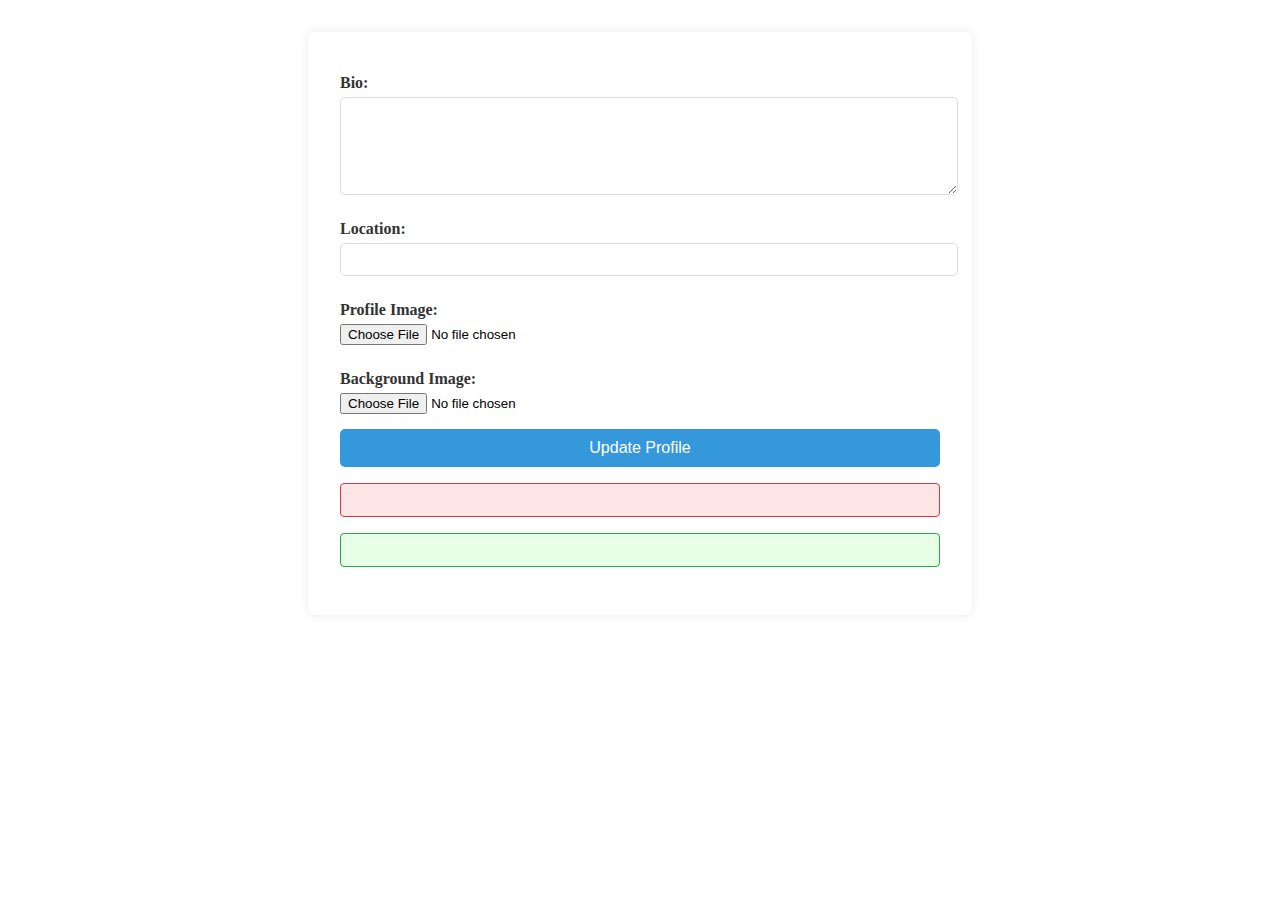
<file: target/classes/templates/editProfile.html>
<!DOCTYPE html>
<html xmlns:th="http://www.thymeleaf.org">
<head>
    <meta charset="UTF-8">
    <title>Edit Profile</title>
    <link rel="stylesheet" th:href="@{/editProfile.css}"/>
</head>
<body>
<div class="edit-profile-container">
    <!-- Notice the correct Thymeleaf URL syntax here -->
    <form th:action="@{/profile/edit/{userId}(userId=${userProfile.user.id})}"
          method="post"
          th:object="${userProfile}"
          enctype="multipart/form-data">

        <input type="hidden" th:field="*{profileId}"/>
        <input type="hidden" th:field="*{user.id}"/>

        <label for="bio">Bio:</label>
        <textarea id="bio" th:field="*{bio}"></textarea>

        <label for="location">Location:</label>
        <input type="text" id="location" th:field="*{location}"/>

        <label for="profileImage">Profile Image:</label>
        <input type="file" id="profileImage" name="profileImage" accept="image/*"/>

        <label for="backgroundImage">Background Image:</label>
        <input type="file" id="backgroundImage" name="backgroundImage" accept="image/*"/>

        <button type="submit">Update Profile</button>
    </form>

    <!-- Add error message display -->
    <div th:if="${errorMessage}" class="alert alert-danger" th:text="${errorMessage}"></div>

    <!-- Add success message display -->
    <div th:if="${successMessage}" class="alert alert-success" th:text="${successMessage}"></div>
</div>

<style>
    .edit-profile-container {
        max-width: 600px;
        margin: 2rem auto;
        padding: 2rem;
        box-shadow: 0 0 10px rgba(0,0,0,0.1);
        border-radius: 8px;
    }

    .edit-profile-container h2 {
        font-size: 24px;
        color: #333;
        text-align: center;
        margin-bottom: 20px;
    }

    form {
        display: flex;
        flex-direction: column;
    }

    label {
        margin: 10px 0 5px;
        color: #333;
        font-weight: bold;
    }

    input[type="text"], textarea {
        width: 100%;
        padding: 8px;
        margin-bottom: 15px;
        border: 1px solid #ddd;
        border-radius: 5px;
        resize: vertical;
    }

    textarea {
        min-height: 80px;
    }

    input[type="file"] {
        margin-bottom: 15px;
    }

    button {
        padding: 10px;
        background-color: #3498db;
        color: #fff;
        border: none;
        border-radius: 5px;
        cursor: pointer;
        font-size: 16px;
    }

    button:hover {
        background-color: #2980b9;
    }

    .alert {
        padding: 1rem;
        margin: 1rem 0;
        border-radius: 4px;
    }

    .alert-danger {
        background-color: #ffe6e6;
        color: #dc3545;
        border: 1px solid #dc3545;
    }

    .alert-success {
        background-color: #e6ffe6;
        color: #28a745;
        border: 1px solid #28a745;
    }
</style>
</body>
</html>
</file>
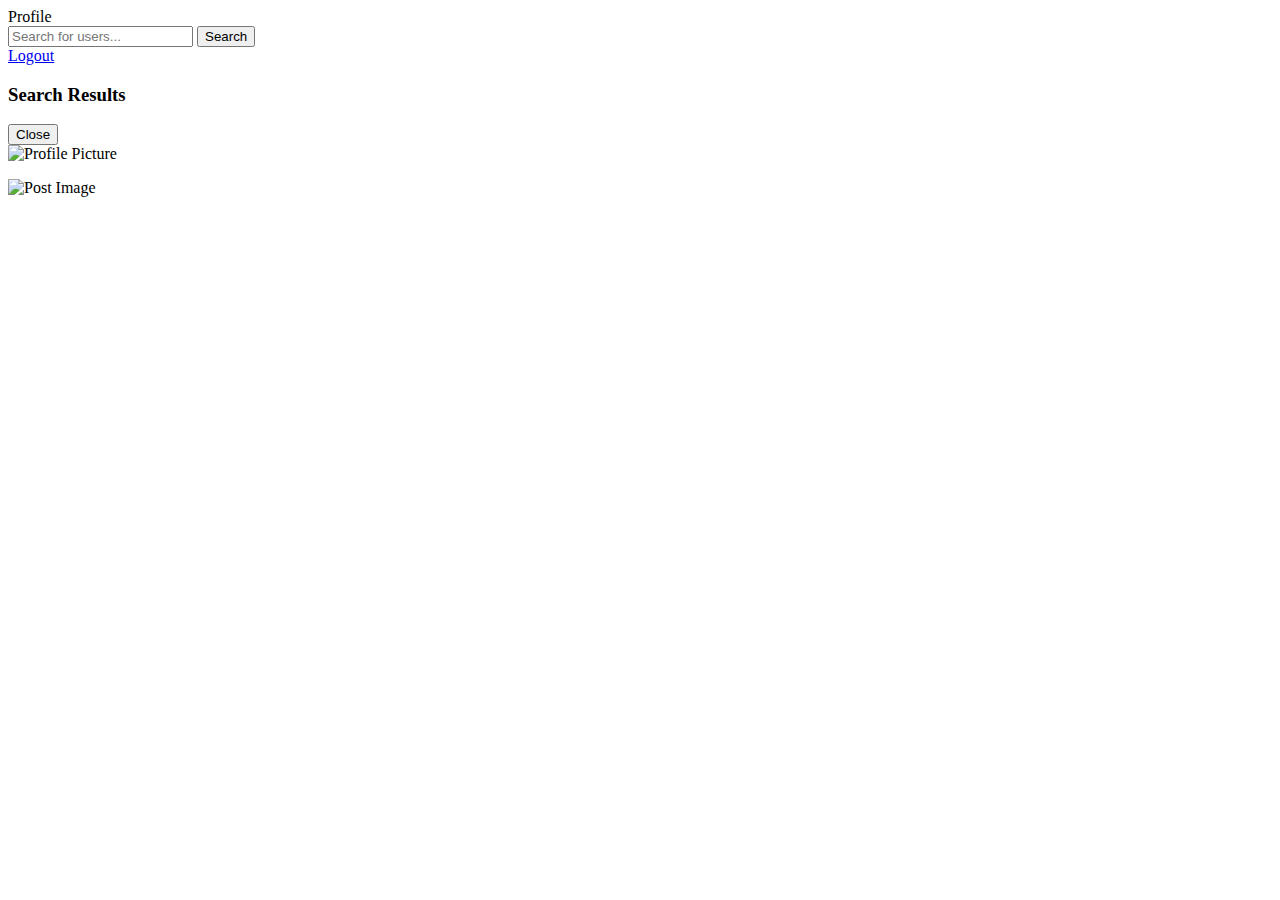
<file: target/classes/templates/homeFeed.html>
<!DOCTYPE html>
<html xmlns:th="http://www.thymeleaf.org">
<head>
    <title>Home Feed</title>
    <link rel="stylesheet" th:href="@{/homefeed.css}"/>
</head>
<body>
<!-- Navbar Section -->
<nav class="navbar">
    <div class="navbar-left">

        <a th:href="@{/userProfile/{username}(username=${username})}" class="navbar-link profile-link">
            Profile
        </a>
    </div>
    <div class="navbar-center">
        <input type="text" id="searchInput" placeholder="Search for users..." class="search-bar">
        <button onclick="searchUsers()" class="search-btn">Search</button>
    </div>
    <div class="navbar-right">

        <a href="/logout" class="navbar-link">Logout</a>
    </div>
</nav>

<div id="modalBackdrop"></div>

<div id="searchResultsModal">
    <div>
        <h3>Search Results</h3>
        <ul id="resultsList"></ul>
        <button onclick="closeModal()">Close</button>
    </div>
</div>

<div class="feed-container">
    <div th:each="post : ${posts}" class="post-card">
        <div class="post-header">
            <a th:if="${post.user != null and post.user.userProfileModel != null}"
               th:href="@{/visitProfile/{username}(username=${post.user.username})}">
                <img th:src="'data:image/jpeg;base64,' + ${post.user.userProfileModel.profileImageBase64}"
                     alt="Profile Picture" class="profile-pic"/>
            </a>
            <a th:if="${post.user != null}"
               th:href="@{/visitProfile/{username}(username=${post.user.username})}">
                <span class="username" th:text="${post.user.username}"></span>
            </a>
        </div>
        <div class="post-content">
            <p th:text="${post.caption}"></p>
            <img th:if="${post.postImg != null}"
                 th:src="'data:image/jpeg;base64,' + ${post.getPostImageBase64()}"
                 alt="Post Image" class="post-image"/>
        </div>
    </div>
</div>

<script th:src="@{/homeFeed.js}"></script>
</body>
</html>
</file>
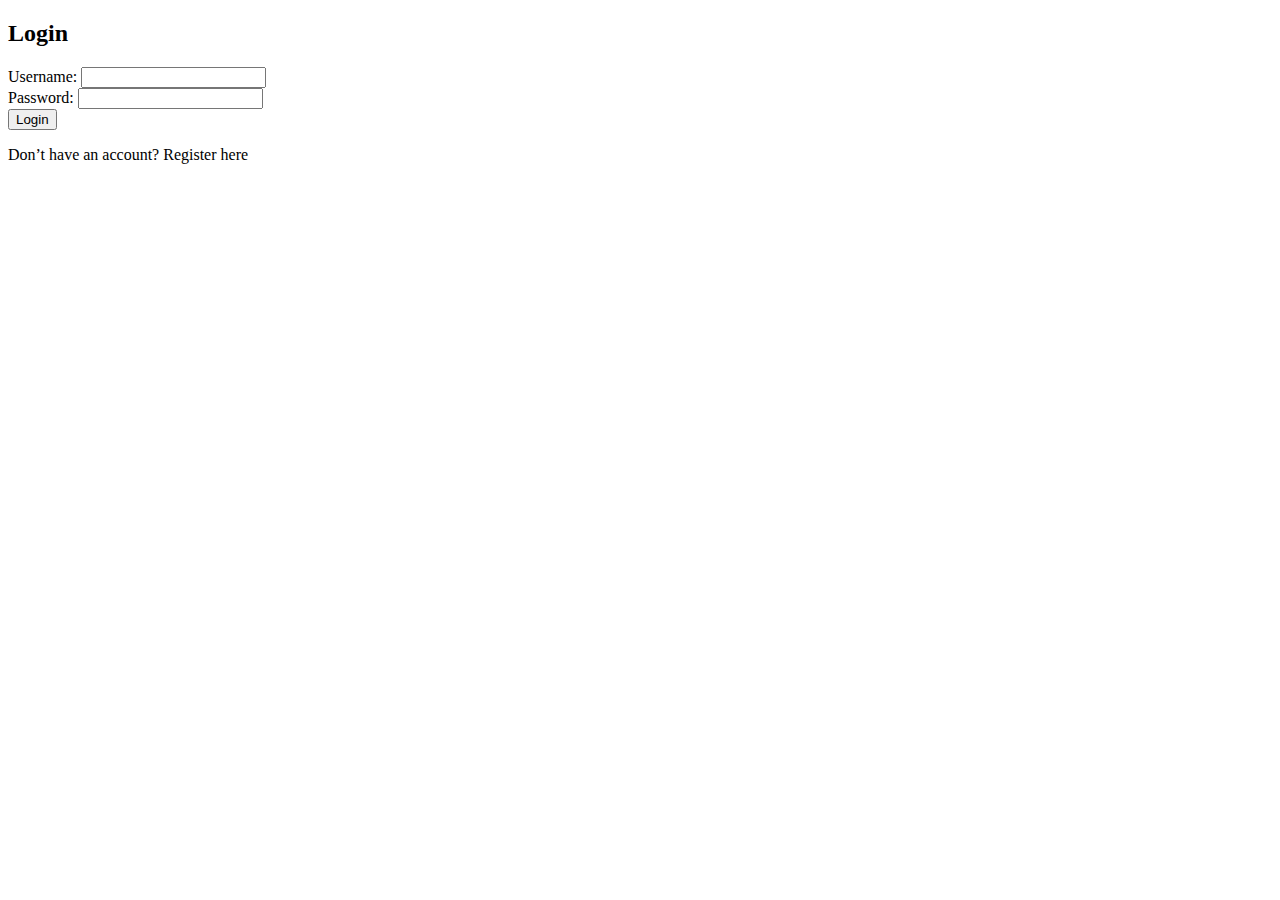
<file: target/classes/templates/login.html>
<!DOCTYPE html>
<html xmlns:th="http://www.thymeleaf.org">
<head>
  <title>Login</title>
  <link rel="stylesheet" th:href="@{/login.css}"/>
</head>
<body>
<div class="container">
  <h2>Login</h2>
  <form th:action="@{/login}" method="post">
    <label>Username: <input type="text" name="username" required></label><br>
    <label>Password: <input type="password" name="password" required></label><br>
    <button type="submit">Login</button>
  </form>
  <p th:if="${successMessage}" id="successMessage" th:text="${successMessage}"></p>
  <p th:if="${errorMessage}" id="errorMessage" th:text="${errorMessage}"></p>
  <p>Don’t have an account? <a th:href="@{/register}">Register here</a></p>
</div>
</body>
</html>
</file>
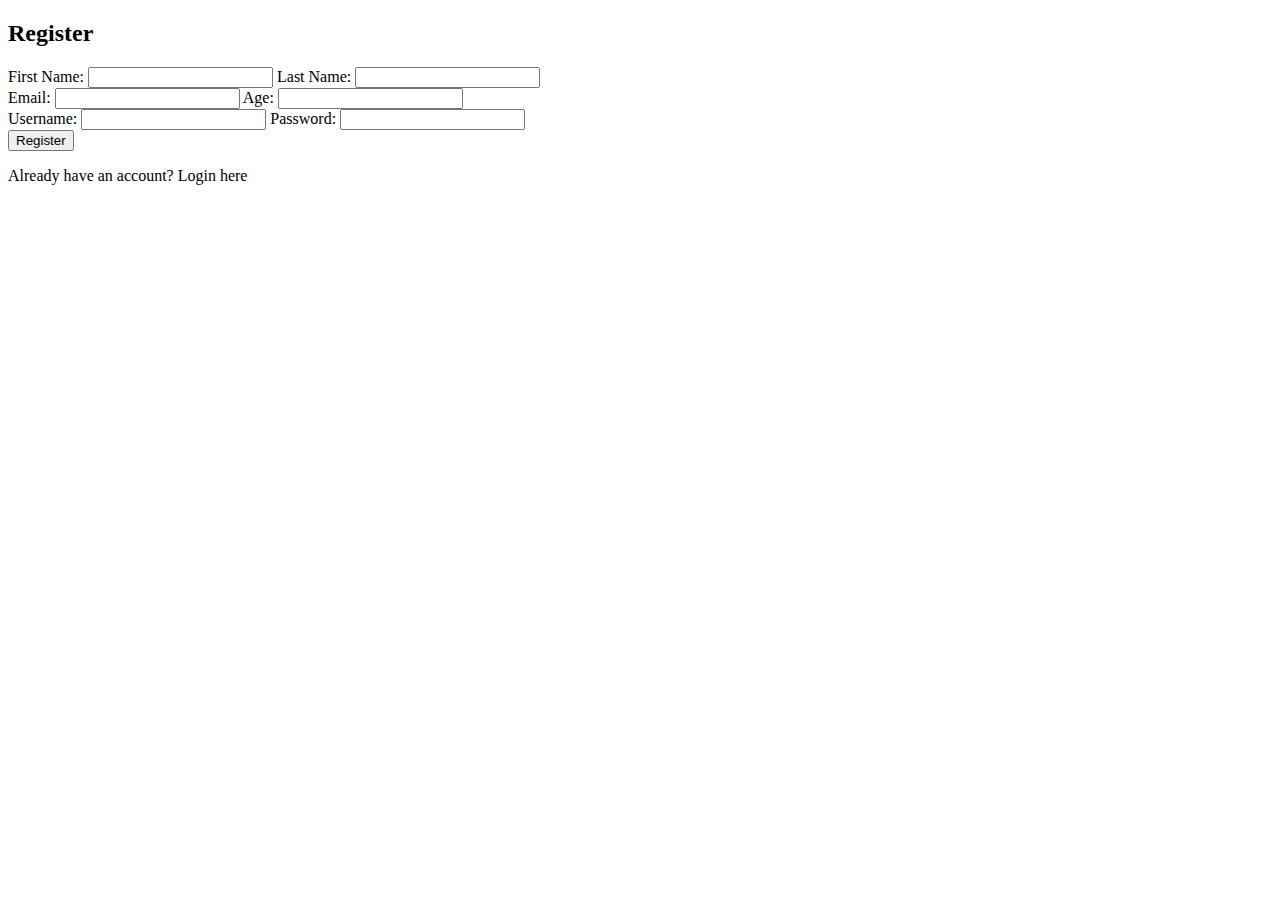
<file: target/classes/templates/register.html>
<!DOCTYPE html>
<html xmlns:th="http://www.thymeleaf.org">
<head>
  <title>Register</title>
  <link rel="stylesheet" th:href="@{/register.css}">
</head>
<body>
<div class="form-container">
  <h2>Register</h2>
  <form th:action="@{/register}" method="post">
    <div class="input-group">
      <label>First Name: <input type="text" name="firstName" required></label>
      <label>Last Name: <input type="text" name="lastName" required></label>
    </div>
    <div class="input-group">
      <label>Email: <input type="email" name="email" required></label>
      <label>Age: <input type="text" name="age" required></label>
    </div>
    <div class="input-group">
      <label>Username: <input type="text" name="username" required></label>
      <label>Password: <input type="password" name="password" required></label>
    </div>
    <button type="submit">Register</button>
  </form>
  <p th:if="${errorMessage}" id="errorMessage" th:text="${errorMessage}"></p>
  <p>Already have an account? <a th:href="@{/login}">Login here</a></p>
</div>
</body>
</html>
</file>
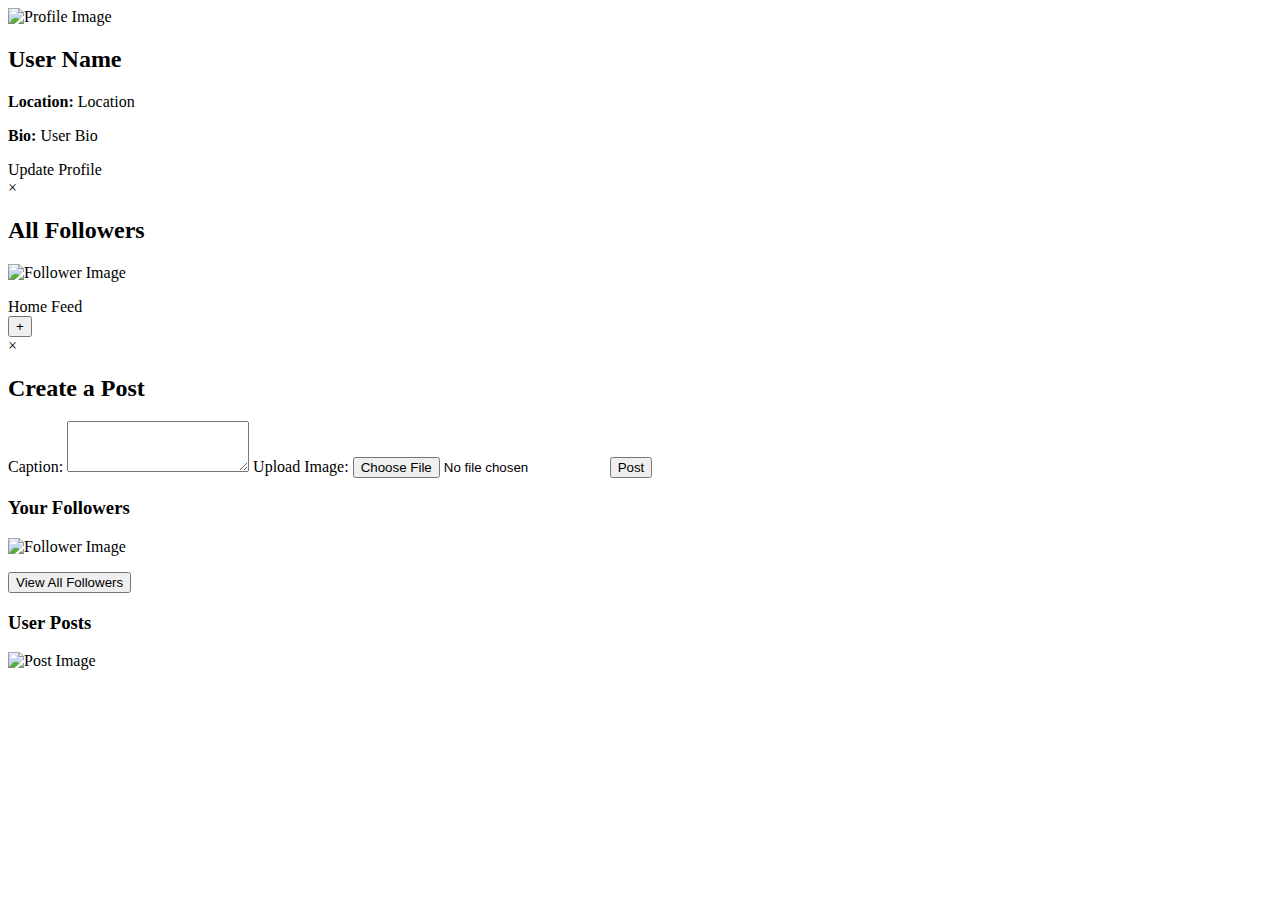
<file: target/classes/templates/userProfile.html>
<!DOCTYPE html>
<html xmlns:th="http://www.thymeleaf.org">
<head>
    <meta charset="UTF-8">
    <title>User Profile</title>
    <link rel="stylesheet" th:href="@{/userProfile.css}"/>
</head>
<body>
<div class="profile-container">
    <!-- Background Image -->
    <div class="background-image"
         th:style="${userProfile.backgroundImageBase64 != null} ? 'background-image: url(data:image/png;base64,' + ${userProfile.backgroundImageBase64} + ');' : 'background-image: url(/images/default-bg.jpg);'">
    </div>

    <div class="profile-details">

        <img th:src="@{'data:image/png;base64,' + ${userProfile.profileImageBase64}}" alt="Profile Image" id="pfp"/>
        <h2 th:text="${userProfile.user != null ? userProfile.user.firstName + ' ' + userProfile.user.lastName : 'User Name'}">User Name</h2>
        <p><strong>Location:</strong> <span th:text="${userProfile.location != null ? userProfile.location : 'No location set'}">Location</span></p>
        <p><strong>Bio:</strong> <span th:text="${userProfile.bio != null ? userProfile.bio : 'No bio available'}">User Bio</span></p>
    </div>

    <div class="update-profile">
        <a th:href="@{/profile/edit/{userId}(userId=${userProfile.user.id})}" class="update-button">Update Profile</a>

    </div>
</div>



<div id="followersModal" class="modal">
    <div class="modal-content">
        <span class="close" onclick="closeFollowersModal()">&times;</span>
        <h2>All Followers</h2>
        <div class="followers-modal-grid">
            <div class="follower" th:each="follower : ${followers}">
                <img th:src="@{'data:image/png;base64,' + ${follower.userProfileModel.getProfileImageBase64()}}" alt="Follower Image" class="follower-image"/>
                <p th:text="${follower.username}"></p>
            </div>
        </div>
    </div>
</div>

<div class="nav-bar">
    <a th:href="@{/homeFeed/{username}(username=${username})}" class="home-feed-button">Home Feed</a>
</div>

<button id="postButton" onclick="openPostForm()">+</button>


<div id="postFormModal" class="modal">
    <div class="modal-content">
        <span class="close" onclick="closePostForm()">&times;</span>
        <h2>Create a Post</h2>
        <form th:action="@{/userProfile/post}" method="post" enctype="multipart/form-data">
            <label for="caption">Caption:</label>
            <textarea id="caption" name="caption" rows="3"></textarea>

            <label for="postImage">Upload Image:</label>
            <input type="file" id="postImage" name="postImg" accept="image/*">

            <button type="submit">Post</button>
        </form>
    </div>
</div>
<div class="profile-body">
    <div class="followers-section">
        <h3>Your Followers</h3>
        <div class="followers-grid">
            <div class="follower" th:each="follower : ${followers}">
                <img th:src="@{'data:image/png;base64,' + ${follower.userProfileModel.getProfileImageBase64()}}" alt="Follower Image" class="follower-image"/>
                <p th:text="${follower.username}"></p>
            </div>
        </div>
        <button onclick="openFollowersModal()">View All Followers</button>
    </div>
    <div class="posts">
        <h3>User Posts</h3>
        <div th:each="post : ${userPosts}">
            <div class="post">
                <p th:text="${post.caption}"></p>
                <img th:src="@{'data:image/png;base64,' + ${post.getPostImageBase64()}}" alt="Post Image" />
            </div>
        </div>
    </div>
</div>


<script th:src="@{/userProfile.js}"></script>
</body>
</html>
</file>
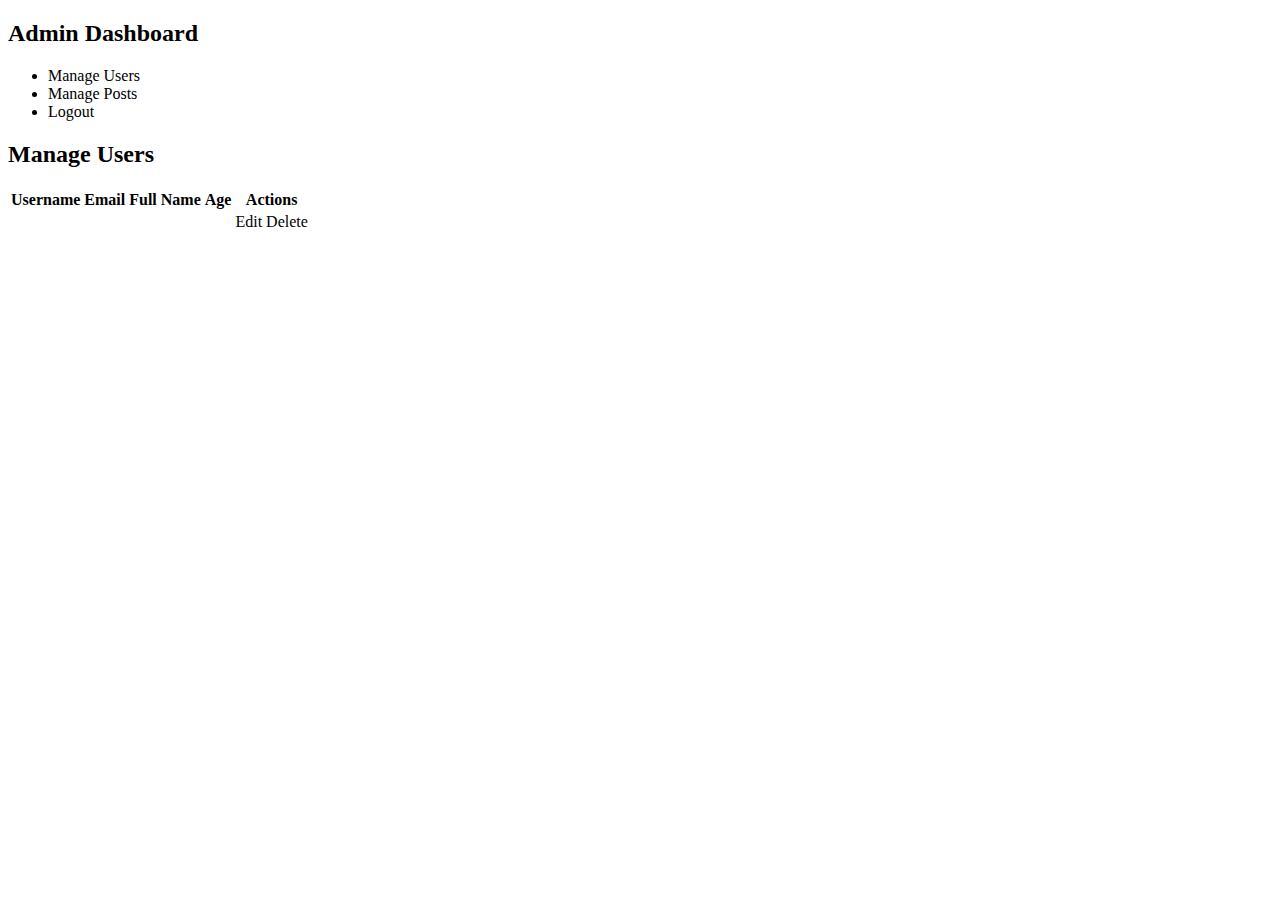
<file: target/classes/templates/admin/dashboard.html>
<!DOCTYPE html>
<html xmlns:th="http://www.thymeleaf.org">
<head>
    <meta charset="UTF-8">
    <title>Manage Users</title>
    <link rel="stylesheet" th:href="@{/adminDashboard.css}" />
</head>
<body>
<div class="dashboard-container">
    <aside class="dashboard-sidebar">
        <h2>Admin Dashboard</h2>
        <nav>
            <ul class="nav-links">
                <li><a th:href="@{/admin/users}">Manage Users</a></li>
                <li><a th:href="@{/admin/posts}">Manage Posts</a></li>
                <li><a th:href="@{/logout}">Logout</a></li>
            </ul>
        </nav>
    </aside>

    <main class="dashboard-main">
        <h2>Manage Users</h2>
        <table class="users-table">
            <thead>
            <tr>
                <th>Username</th>
                <th>Email</th>
                <th>Full Name</th>
                <th>Age</th>
                <th>Actions</th>
            </tr>
            </thead>
            <tbody>
            <tr th:each="user : ${users}">
                <td th:text="${user.username}"></td>
                <td th:text="${user.email}"></td>
                <td th:text="${user.firstName} + ' ' + ${user.lastName}"></td>
                <td th:text="${user.age}"></td>
                <td>
                    <a th:href="@{'/admin/users/edit/' + ${user.id}}">Edit</a>
                    <a th:href="@{'/admin/users/delete/' + ${user.id}}" onclick="return confirm('Are you sure you want to delete this user?')">Delete</a>
                </td>
            </tr>
            </tbody>
        </table>
    </main>
</div>
</body>
</html>
</file>
